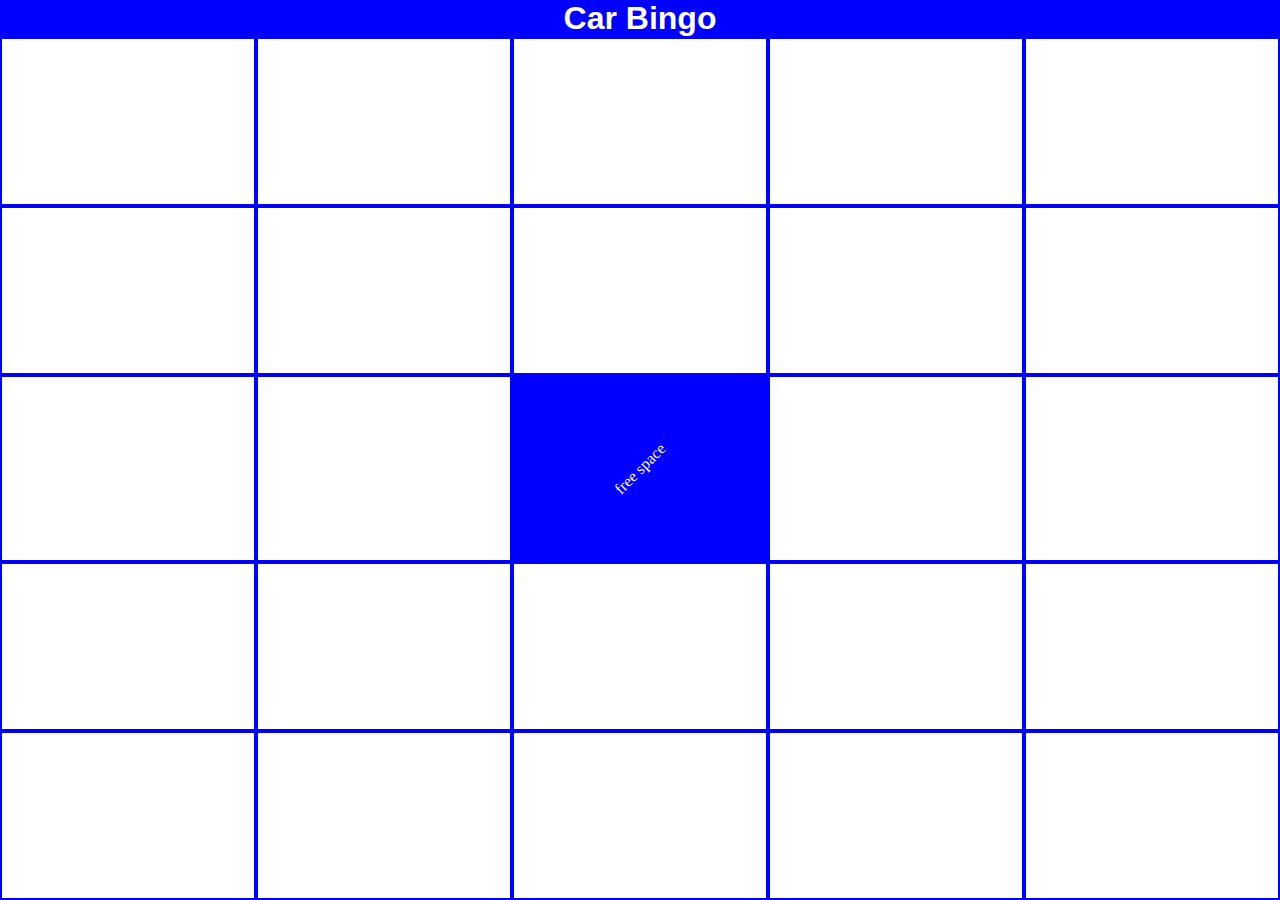
<file: bingo-card/solution/index.html>
<!DOCTYPE html>
<html>
<head>
    <meta name="description" content="Javascript - Bingo">
    <meta charset="utf-8">
    <meta name="viewport" content="minimum-scale=1.0, width=device-width, maximum-scale=1.0, user-scalable=no" />
    <title>BINGO</title>
    <link rel="stylesheet" href="style.css"/>
</head>
<body>
<h1>Car Bingo</h1>
<section>
    <h1>Bingo Card</h1>
</section>
<script src="script.js"></script>
</body>
</html>
</file>
<file: bingo-card/solution/style.css>
html, body {
    height: 100%;
}

body,
h1 {
    margin: 0;
    padding: 0;
    font-family: Arial;
}

body {
    display: -webkit-box;
    display: -webkit-flex;
    display: -ms-flexbox;
    display: flex;
    -webkit-box-orient: vertical;
    -webkit-box-direction: normal;
    -webkit-flex-direction: column;
    -ms-flex-direction: column;
    flex-direction: column;
}

section>h1 {
    display: none;
}

h1 {
    color: white;
    background-color: blue;
    text-align: center
}

section {
    display: -webkit-box;
    display: -webkit-flex;
    display: -ms-flexbox;
    display: flex;
    -webkit-box-orient: vertical;
    -webkit-box-direction: normal;
    -webkit-flex-direction: column;
    -ms-flex-direction: column;
    flex-direction: column;
    -webkit-box-flex: 1;
    -webkit-flex-grow: 1;
    -ms-flex-positive: 1;
    flex-grow: 1;
}

section>div {
    display: -webkit-box;
    display: -webkit-flex;
    display: -ms-flexbox;
    display: flex;
    -webkit-box-flex: 1;
    -webkit-flex-grow: 1;
    -ms-flex-positive: 1;
    flex-grow: 1;
}

section>div>div {
    -webkit-box-flex: 1;
    -webkit-flex-grow: 1;
    -ms-flex-positive: 1;
    flex-grow: 1;
    -webkit-flex-basis: 1px;
    -ms-flex-preferred-size: 1px;
    flex-basis: 1px;
    background-size: 100% 100%;
    background-position: center center;
    border: solid 2px blue;
    cursor: pointer;
    position: relative;
}

span.chip {
    height: 100%;
    width: 100%;
    background-color: blue;
    border-radius: 50%;
    display: block;
    position: absolute;
    opacity: 0.8;
    filter: alpha(opacity=80);
}

section>div:nth-of-type(3)>div:nth-child(3) {
    background-color: blue;
    color: white;
    font-family: verdana;
    display: -webkit-box;
    display: -webkit-flex;
    display: -ms-flexbox;
    display: flex;
    -webkit-box-align: center;
    -webkit-align-items: center;
    -ms-flex-align: center;
    align-items: center;
    -webkit-box-pack: center;
    -webkit-justify-content: center;
    -ms-flex-pack: center;
    justify-content: center;
}

section>div:nth-of-type(3)>div:nth-child(3)>span {
    -webkit-transform: rotate(-45deg);
    -ms-transform: rotate(-45deg);
    transform: rotate(-45deg);
    text-align: center;
}
</file>
